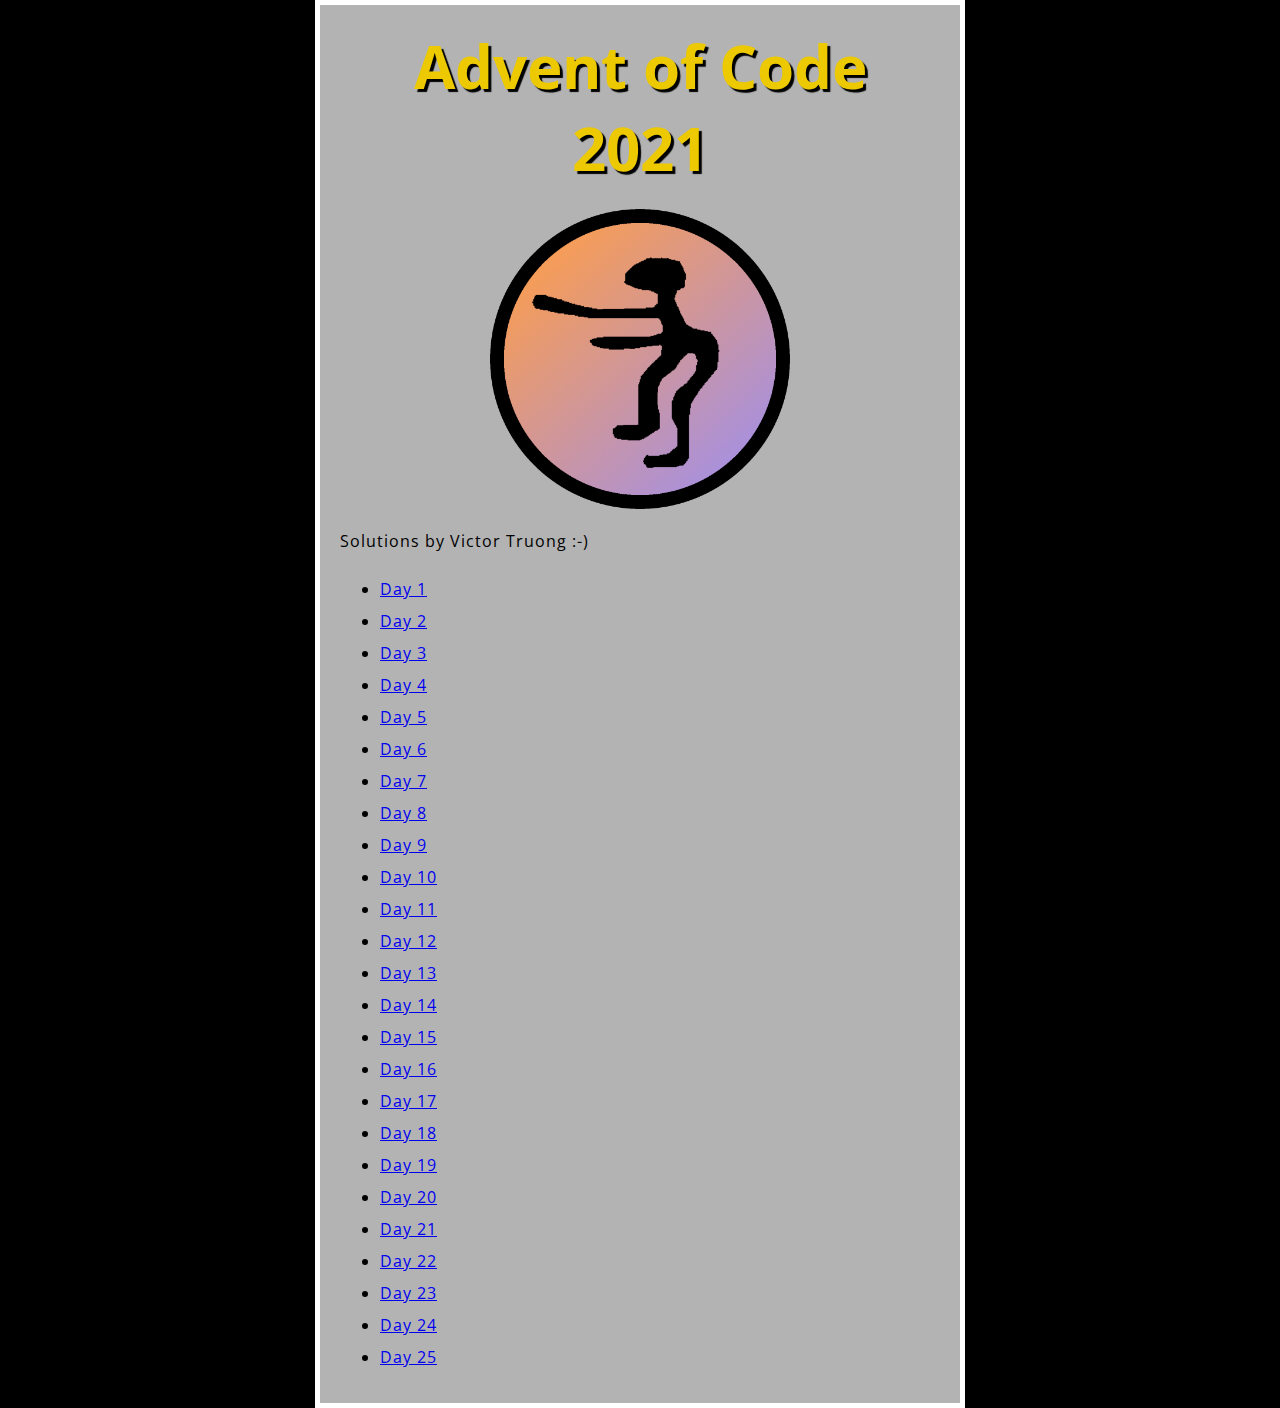
<file: beginner-html-site-styled-gh-pages/index.html>
<!DOCTYPE html>
<html>
  <head>
    <meta charset="utf-8">
    <title>My test page</title>
    <link href="http://fonts.googleapis.com/css?family=Open+Sans" rel="stylesheet" type="text/css">
    <link href="styles/style.css" rel="stylesheet" type="text/css">
  </head>
  <body id="main body">
    <h1>Advent of Code 2021</h1>
    <img src="images/yeah.png">

    <p>Solutions by Victor Truong :-)</p>

    <!--<ul id="days">
      <li>Day 1</li>
      <li>Day 2</li>
      <li>Day 3</li>
      <li>Day 4</li>
      <li>To be continued...</li>
    </ul> -->
    <script src="scripts/main.js"></script>
  </body>
</html>
</file>
<file: beginner-html-site-styled-gh-pages/styles/style.css>
html {
  font-size: 10px;
  font-family: 'Open Sans', sans-serif;
}


h1 {
  font-size: 60px;
  text-align: center;
}

p, li {
  font-size: 16px;
  line-height: 2;
  letter-spacing: 1px;
}

a {
  font-size: 16px;
  line-height: 2;
  letter-spacing: 1px;
}

html {
  background-color: #000000;
}

body {
  width: 600px;
  margin: 0 auto;
  background-color: #b3b3b3;
  padding: 0 20px 20px 20px;
  border: 5px solid rgb(255, 255, 255);
}

h1 {
  margin: 0;
  padding: 20px 0;
  color: #ecc900;
  text-shadow: 3px 3px 1px black;
}

img {
  display: block;
  max-width: 50%;
  max-height: 50%;
  margin: 0 auto;
}

pre code {
  background-color: #b3b3b3;
  border: 1px solid #999;
  display: block;
  padding: 20px;
}
</file>
